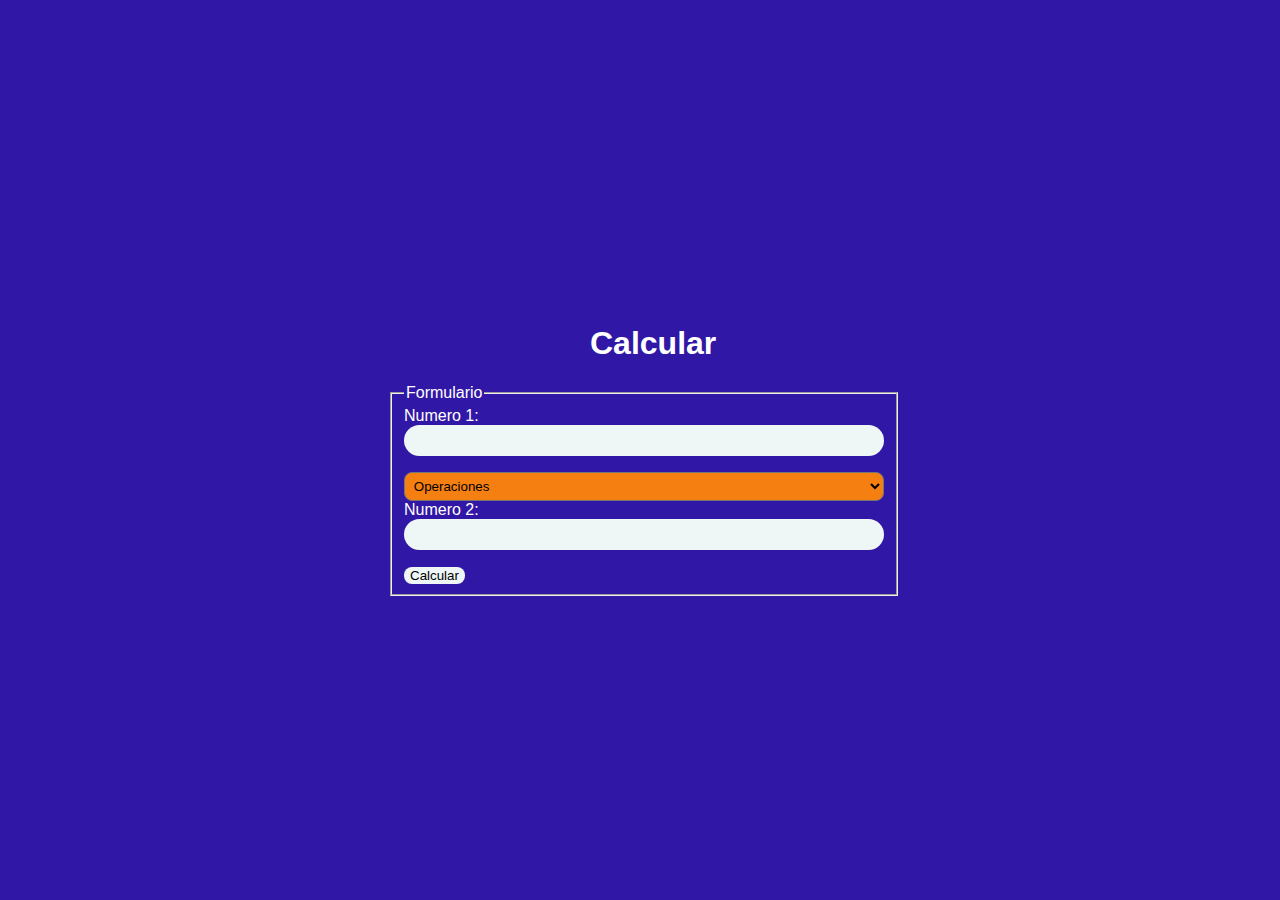
<file: ejercicio-01/index.html>
<!DOCTYPE html>
<html lang="es">
<head>
    <meta charset="UTF-8">
    <meta name="viewport" content="width=device-width, initial-scale=1.0">
    <title>JavaScript1</title>
    <link rel="stylesheet" href="ejercicio1.css" />
</head>
<body>
    <section>
        <h1>Calcular</h1>
        <fieldset>
            <legend>Formulario</legend>
            <form id="formulario">
                <label for="numero1">Numero 1:</label>
                <input type="number" name="numero1" id="numero1" >
                <select name="operacion" id="operacion">
                    <option value="" >Operaciones</option>
                    <option value="suma">Suma</option>
                    <option value="resta">Restar</option>
                    <option value="multiplicar">Multiplicar</option>
                    <option value="dividir">Dividir</option>
                </select>
        
                <label for="numero2">Numero 2:</label>
                <input type="number" name="numero2" id="numero2" >
                <div id="mensaje-error"></div>
        
                <button type="submit">Calcular</button>
            </form>
            <fieldset id="resultado-fieldset" class="resultado-fieldset oculto">
                <legend>Resultado</legend>
                <div id="resultado"></div>
            </fieldset>
            
        </fieldset>
        
    </section>
    <script  src="ejercicio1.js"></script>
</body>
</html>
</file>
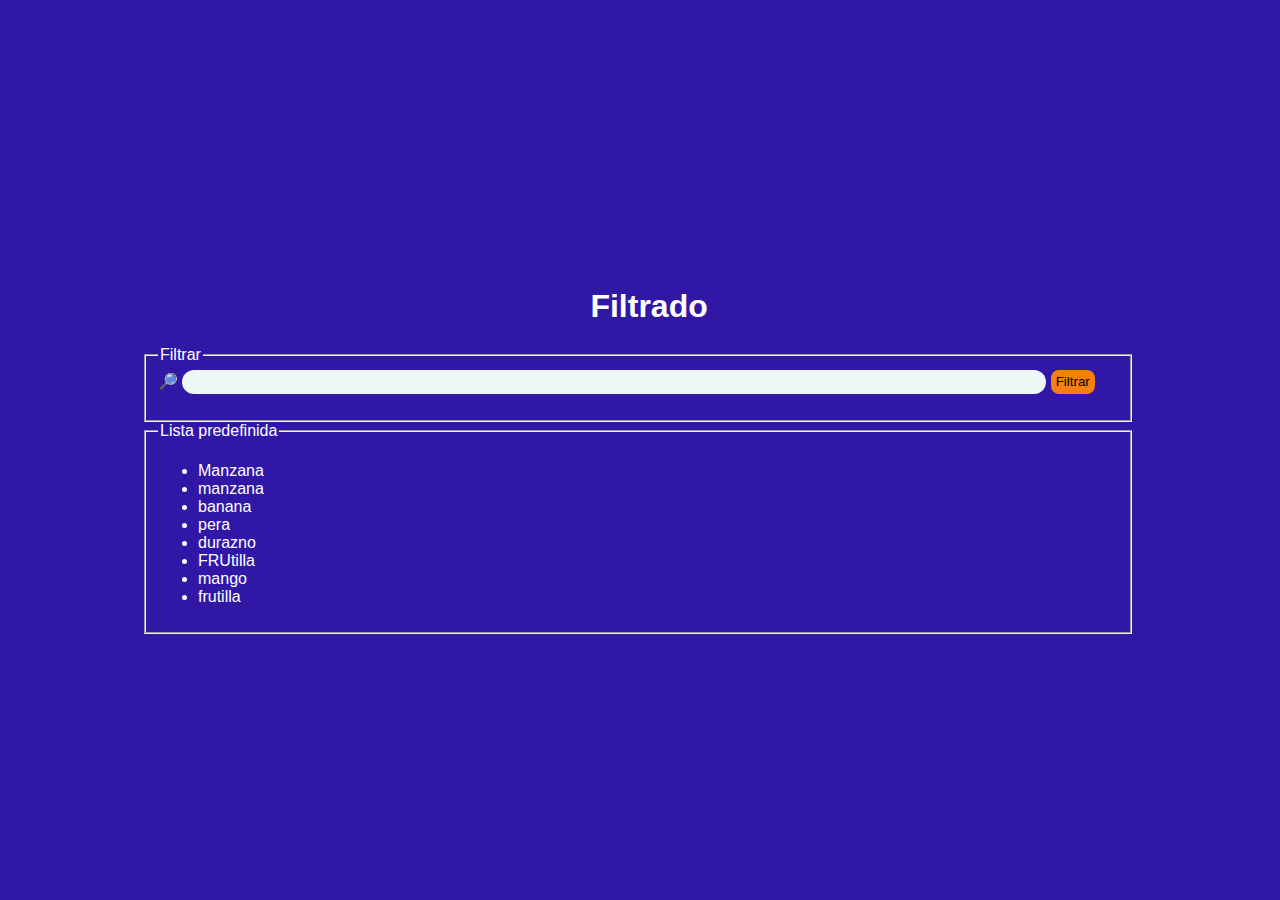
<file: ejercicio-02/index.html>
<!DOCTYPE html>
<html lang="es">
<head>
    <meta charset="UTF-8">
    <meta name="viewport" content="width=device-width, initial-scale=1.0">
    <title>JavaScript3</title>
    <link rel="stylesheet" href="ejercicio2.css" />
</head>
<body>
    <section>
        <h1>Filtrado</h1>
        <fieldset>
            <legend>Filtrar</legend>
            <form id="formulario">
                <label for="filtrar">🔎</label>
                <input type="text" name="filtrar" id="filtrar" >
                <button type="submit">Filtrar</button>
            </form>
        </fieldset>
        
        <fieldset>
            <legend>Lista predefinida</legend>
            <ul id="lista"></ul>
        </fieldset>
    </section>
    
    <script  src="ejercicio2.js"></script>
</body>
</html>
</file>
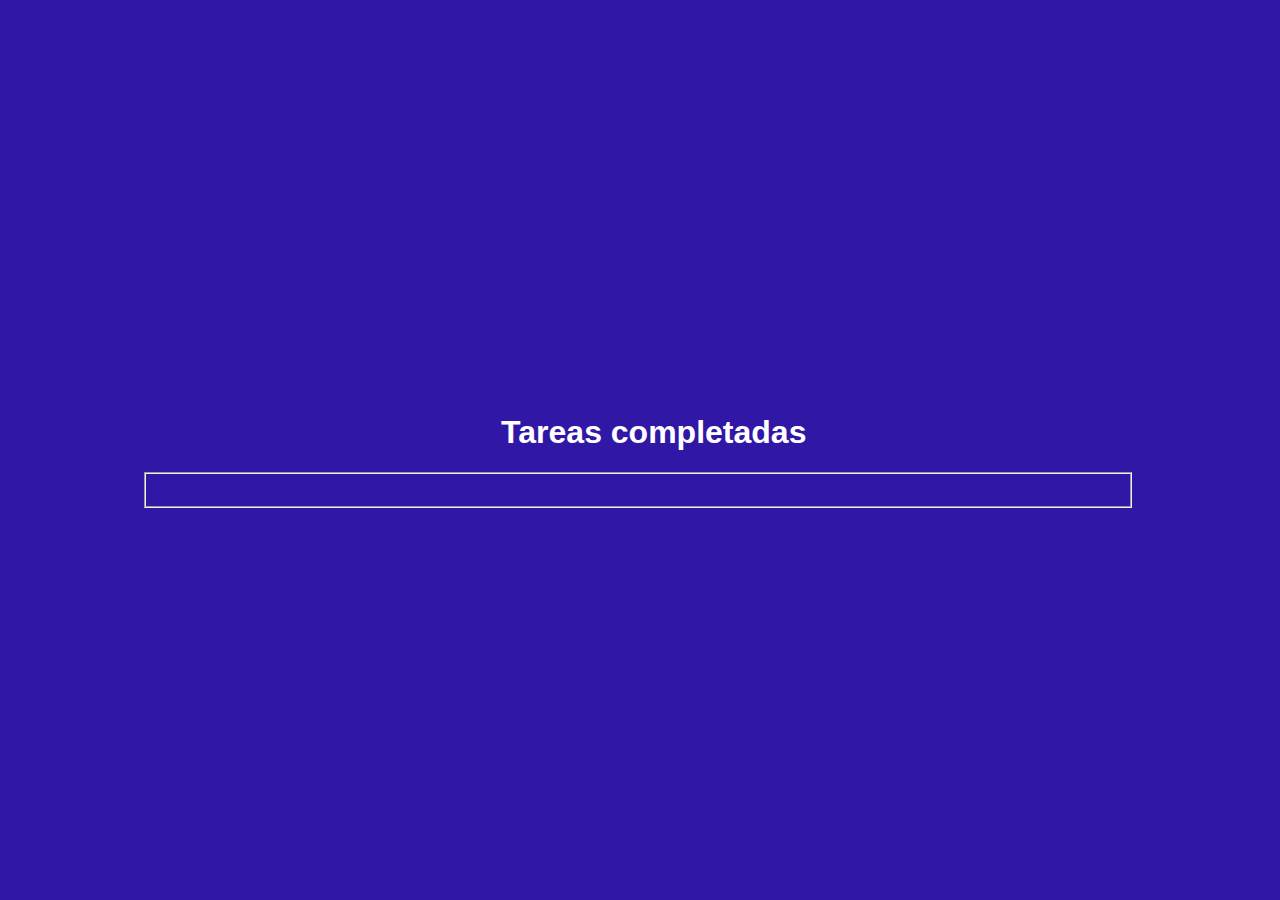
<file: ejercicio-03/index.html>
<!DOCTYPE html>
<html lang="es">
<head>
    <meta charset="UTF-8">
    <meta name="viewport" content="width=device-width, initial-scale=1.0">
    <title>JavaScript3</title>
    <link rel="stylesheet" href="ejercicio3.css" />
</head>
<body>
    
    <section>
        <h1>Tareas completadas</h1>
        <h2 id="total"></h2>
        
        <fieldset>
            <ul id="mostrar">
            </ul>
        </fieldset>
    </section>
    

    <script  src="ejercicio3.js"></script>
</body>
</html>
</file>
<file: ejercicio-01/ejercicio1.css>
:root{
    --color-principal-: rgb(49, 23, 166);
    --color-secundario-:rgb(239, 246, 246);
    --color-principal-letras: white;
    font-family: 'Franklin Gothic Medium', sans-serif;
}

.error{
    font-size: large;
    color: red;
    border-color: red ;
}

.input-error{
    background-color: rgb(230, 167, 167);
}

body{
    background-color: var(--color-principal-);
    color: var(--color-principal-letras);
    display: flex;
    justify-content: center;
    align-items: center;
    min-height: 100vh;
    margin: 0;
    padding: 0;  
}

h1{
    margin-left: 40%;
}
section{
    width: 100%;
    max-width: 500px;
    box-sizing: border-box;
}
fieldset{
    width: 30rem;
    height: 100%;
    margin-left: 0;
}

button{
    background-color: var(--color-secundario-);
    border-radius: 8px;
    transition: atransform 0.25s ease, box-shadow 0.25s ease;
    cursor: pointer;
    border: none;
}
button:hover {
    background-color: rgb(245, 127, 16);
    transform: translateY(-1px) scale(1.02); 
    box-shadow: 0 8px 16px rgba(0, 0, 0, 0.15);
}

button:active {
    transform: translateY(0); 
    box-shadow: 0 4px 8px rgba(0, 0, 0, 0.1);
}

select{
    background-color: rgb(245, 127, 16);
    border-radius: 8px;
    width: 100%;
    padding: 0.3rem;
}
input{
    border: none;
    border-radius: 1rem;
    background-color: var(--color-secundario-);
    padding: 0.5rem;
    width: 100%;
    box-sizing: border-box;
    margin-bottom: 1rem;
}

.resultado-fieldset{
    margin-left: 33%;
    width: 7rem;
    height: 3rem;
}
.oculto{
    display: none;
}
</file>
<file: ejercicio-02/ejercicio2.css>
:root{
    --color-principal-: rgb(49, 23, 166);
    --color-secundario-:rgb(239, 246, 246);
    --color-principal-letras: white;
    font-family: 'Franklin Gothic Medium', sans-serif;
}

.error{
    font-size: large;
    color: red;
    border-color: red ;
}

body{
    background-color: var(--color-principal-);
    color: var(--color-principal-letras);
    display: flex;
    justify-content: center;
    align-items: center;
    min-height: 100vh;
    margin: 0;
    padding: 0;  
}

h1{
    margin-left: 45%;
}
input{
    border: none;
    border-radius: 1rem;
    background-color: var(--color-secundario-);
    padding: 0.3rem;
    width: 90%;
    box-sizing: border-box;
    margin-bottom: 1rem;
}
button{
    background-color:  #f57f10;
    border-radius: 8px;
    transition: atransform 0.25s ease, box-shadow 0.25s ease;
    cursor: pointer;
    border: none;
    padding: 0.3rem;
}
button:hover {
    background-color: var(--color-secundario-);
    transform: translateY(-1px) scale(1.02); 
    box-shadow: 0 8px 16px rgba(0, 0, 0, 0.15);
}

button:active {
    transform: translateY(0); 
    box-shadow: 0 4px 8px rgba(0, 0, 0, 0.1);
}
section{
    width: 100%;
    max-width: 62rem;
    box-sizing: border-box;
}
fieldset{
    width: 60rem;
    height: 17rem;
    margin-left: 0;
    height: 100%;
}
</file>
<file: ejercicio-03/ejercicio3.css>
:root{
    --color-principal-: rgb(49, 23, 166);
    --color-secundario-:rgb(239, 246, 246);
    --color-principal-letras: white;
    font-family: 'Franklin Gothic Medium', sans-serif;
}

.error{
    font-size: large;
    color: red;
    border-color: red ;
}

body{
    background-color: var(--color-principal-);
    color: var(--color-principal-letras);
    display: flex;
    justify-content: center;
    align-items: center;
    min-height: 100vh;
    margin: 0;
    padding: 0;  
}

h1{
    margin-left: 36%;
}
h2{
    font-size:medium ;
}
section{
    width: 100%;
    max-width: 62rem;
    box-sizing: border-box;
}
fieldset{
    width: 60rem;
    height: 17rem;
    margin-left: 0;
    height: 100%;
}
</file>
